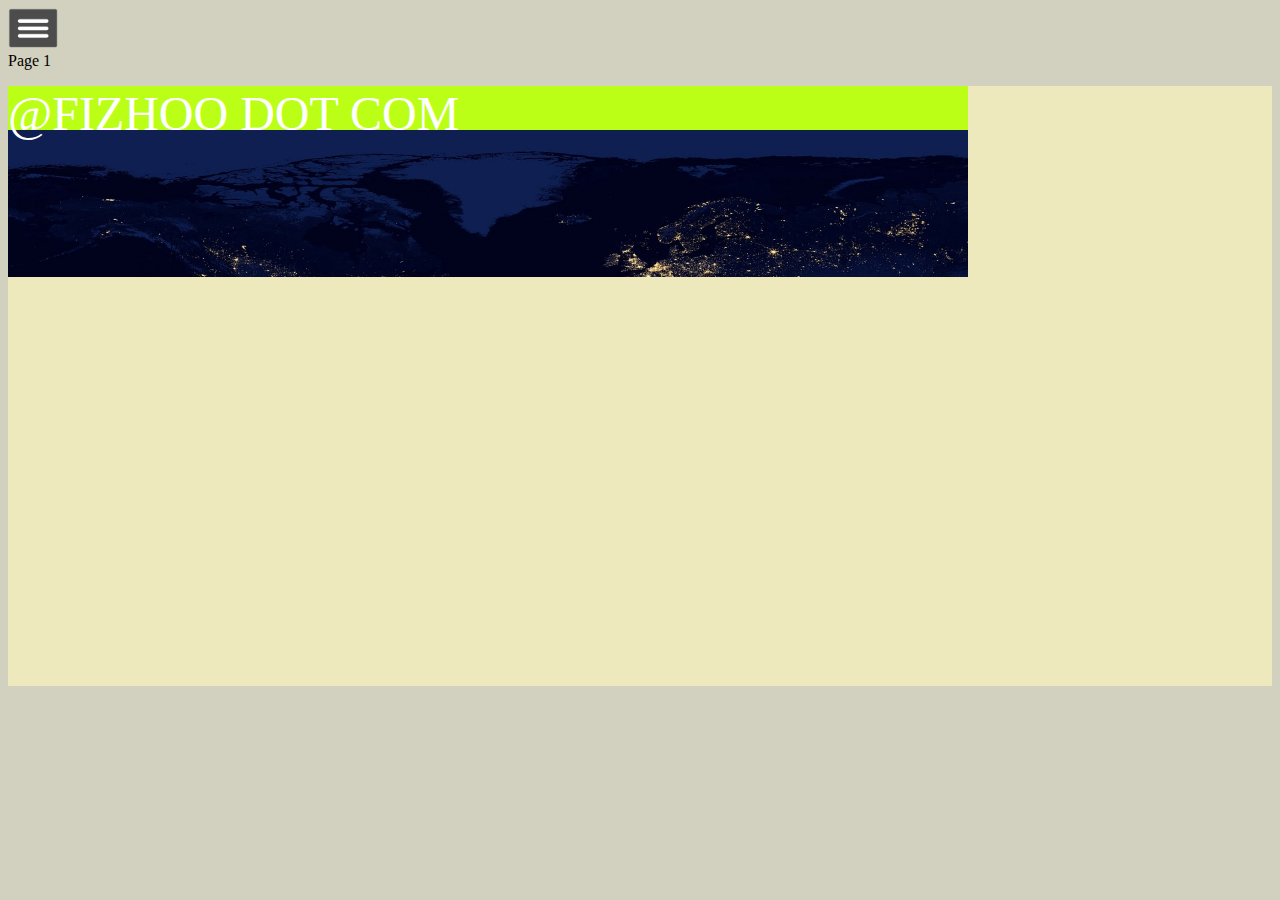
<file: test.html>
<!DOCTYPE html>
<html>

<head>
    <meta charset="UTF-8">
    <!-- generator meta tag -->
    <!-- leave this for stats and Silex version check -->
    <meta name="generator" content="Silex v2.2.6">
    <!-- End of generator meta tag -->
    <link data-silex-static="" href="//editor.silex.me/static/2.6/normalize.css" rel="stylesheet">
    <link data-silex-static="" href="//editor.silex.me/static/2.6/front-end.css" rel="stylesheet">
    <script data-silex-static="" type="text/javascript" src="//editor.silex.me/static/2.6/jquery.js"></script>
    <script data-silex-static="" type="text/javascript" src="//editor.silex.me/static/2.6/jquery-ui.js"></script>
    <script data-silex-static="" type="text/javascript" src="//editor.silex.me/static/2.6/pageable.js"></script>
    <script data-silex-static="" type="text/javascript" src="//editor.silex.me/static/2.6/front-end.js"></script>

    <style type="text/css" class="silex-style"></style>
    <script type="text/javascript" class="silex-script"></script>
    <style class="silex-inline-styles" type="text/css">
        .body-initial {
            background-color: rgba(175,174,142,0.5686274509803921); 
        }
        .silex-id-1474394621033-3 {
            min-height: 600px; 
            top: 5px; 
            left: 0px; 
        }
        .silex-id-1474394621032-2 {
            min-height: 600px; 
            background-color: rgba(255,249,186,0.611764705882353); 
        }
        .silex-id-1482193131344-0 {
            min-height: 191px; 
            width: 960px; 
            background-color: rgba(186,255,21,1); 
            top: 100px; 
            left: 0px; 
            background-image: url('nasa-140304_1920.jpg'); 
            background-position: center center; 
            background-attachment: fixed; 
            background-size: contain; 
            background-repeat: no-repeat; 
        }
        .silex-id-1482193638267-1 {
            min-height: 87px; 
            width: 477px; 
            top: 45px; 
            left: 259px; 
        }
        .silex-id-1474394605264-1 {
            min-height: 100px; 
            top: 100px; 
            left: 100px; 
        }
        .silex-id-1474394605263-0 {
            min-height: 100px; 
            background-color: transparent; 
        }
        .silex-id-1442914737143-3 {
            min-height: 36px; 
            width: 960px; 
            top: 37px; 
            left: 1px; 
        }
    </style>
    <title></title>
    <script type="text/javascript" class="silex-json-styles">
        [{"desktop":{"body-initial":{"background-color":"rgba(175,174,142,0.5686274509803921)"},"silex-id-1474394621033-3":{"min-height":"600px","top":"5px","left":"0px"},"silex-id-1474394621032-2":{"min-height":"600px","background-color":"rgba(255,249,186,0.611764705882353)"},"silex-id-1474394605264-1":{"min-height":"100px","width":"100px","top":"100px","left":"100px"},"silex-id-1474394605263-0":{"min-height":"100px","background-color":"transparent"},"silex-id-1442914737143-3":{"min-height":"36px","width":"960px","top":"37px","left":"1px"},"silex-id-1482193131344-0":{"min-height":"191px","width":"960px","background-color":"rgba(186,255,21,1)","top":"100px","left":"0px","background-image":"url('nasa-140304_1920.jpg')","background-position":"center center","background-attachment":"fixed","background-size":"contain","background-repeat":"no-repeat"},"silex-id-1482193638267-1":{"min-height":"87px","width":"477px","top":"45px","left":"259px"}},"mobile":{}}]
    </script>






    <style id="current-page-style">
        .page-page-1{display:inherit; }
    </style>
    <meta name="viewport" content="width=device-width, initial-scale=1, maximum-scale=2.2" data-silex-viewport="">
    <!-- Silex HEAD tag do not remove -->
    <!-- End of Silex HEAD tag do not remove -->
</head>

<body data-silex-id="body-initial" class="body-initial enable-mobile silex-runtime" data-silex-type="container">
    <div class="silex-pages">
        <div data-silex-type="image" class="editable-style silex-id-hamburger-menu image-element menu-button prevent-draggable prevent-resizable" data-silex-id="silex-id-hamburger-menu">
            <img alt="open mobile menu" src="[data-uri]"
            class="silex-element-content">
        </div>

        <a id="page-page-1" data-silex-type="page" class="page-element page-link-active">Page 1</a></div>
    <div data-silex-type="container" class="prevent-draggable container-element editable-style silex-id-1474394621033-3 section-element" data-silex-id="silex-id-1474394621033-3">
        <div data-silex-type="container" class="editable-style silex-element-content default-site-width silex-id-1474394621032-2 silex-container-content container-element prevent-draggable" data-silex-id="silex-id-1474394621032-2">

            <div data-silex-type="container" class="editable-style silex-id-1482193131344-0 container-element" data-silex-id="silex-id-1482193131344-0">


                <div data-silex-type="text" class="editable-style silex-id-1482193638267-1 text-element" data-silex-id="silex-id-1482193638267-1">
                    <div class="silex-element-content normal">
                        <p><font color="#ffffff" class="normal" face="Londrina Solid" size="7">@FIZHOO DOT COM</font></p>
                    </div>
                </div>
            </div>
        </div>
    </div>
    <div data-silex-type="container" class="prevent-draggable container-element editable-style silex-id-1474394605264-1 section-element" data-silex-id="silex-id-1474394605264-1">
        <div data-silex-type="container" class="editable-style silex-element-content default-site-width silex-id-1474394605263-0 silex-container-content container-element prevent-draggable" data-silex-id="silex-id-1474394605263-0">
            <div data-silex-id="silex-id-1442914737143-3" class="editable-style silex-id-1442914737143-3 text-element" data-silex-type="text">
                <div class="silex-element-content normal">
                    <div style="text-align: center;">
                        <br>
                    </div>
                </div>
            </div>
        </div>
    </div>














</body>

</html>
</file>
